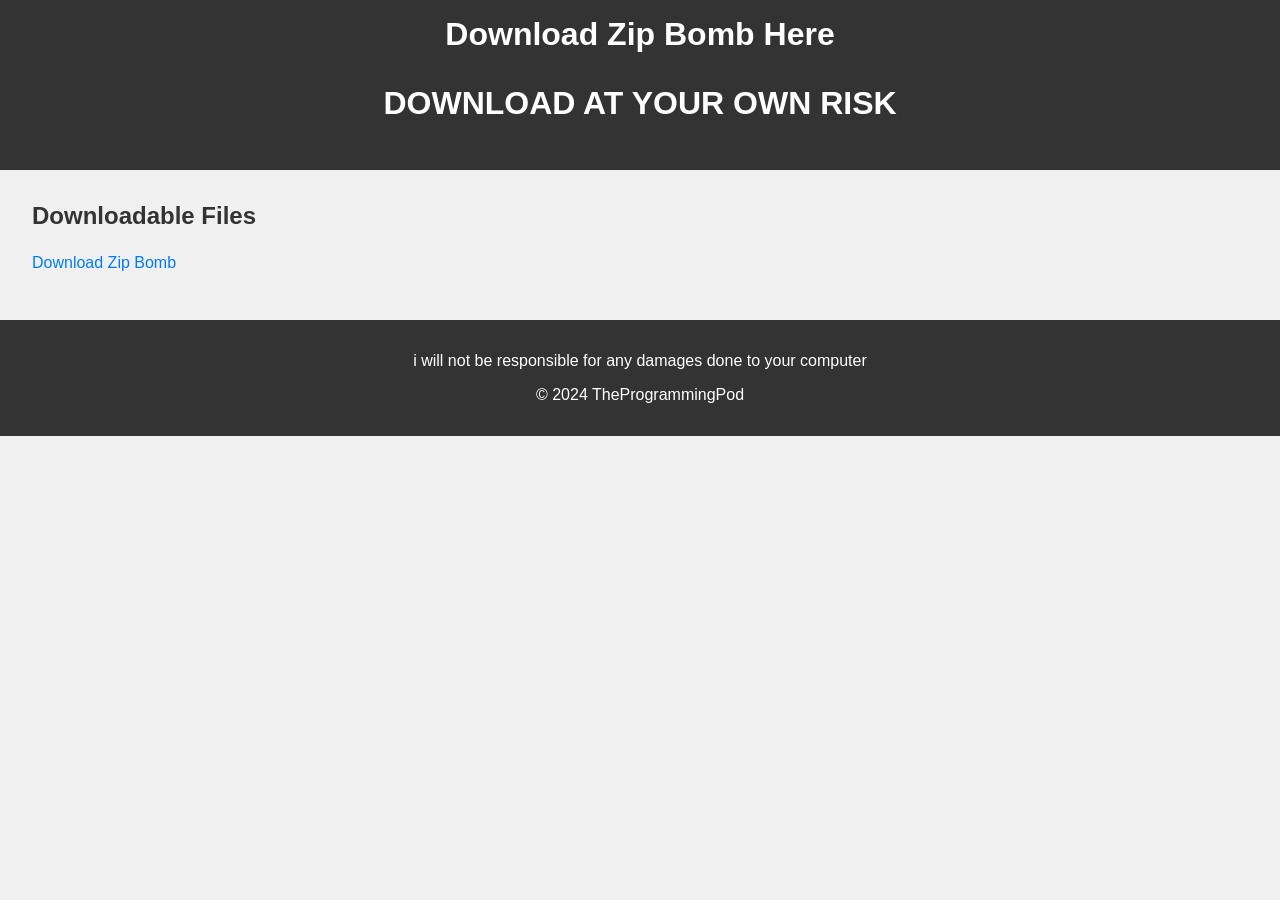
<file: index.html>
<!DOCTYPE html>
<html lang="en">
<head>
    <meta charset="UTF-8">
    <meta name="viewport" content="width=device-width, initial-scale=1.0">
    <title>Downloads</title>
    <link rel="stylesheet" href="zipbombwebsite.css">
</head>
<body>
    <header>
        <h1>Download Zip Bomb Here</h1>
        <h1>DOWNLOAD AT YOUR OWN RISK</h1>
    </header>
    <main>
        <section>
            <h2>Downloadable Files</h2>
            <ul>
                <li><a href="Zip Bomb/Zip Bomb.zip" download>Download Zip Bomb</a></li>
            </ul>
        </section>
    </main>
    <footer>
        <p>i will not be responsible for any damages done to your computer</p>
        <p>&copy; 2024 TheProgrammingPod</p>
    </footer>
</body>
</html>
</file>
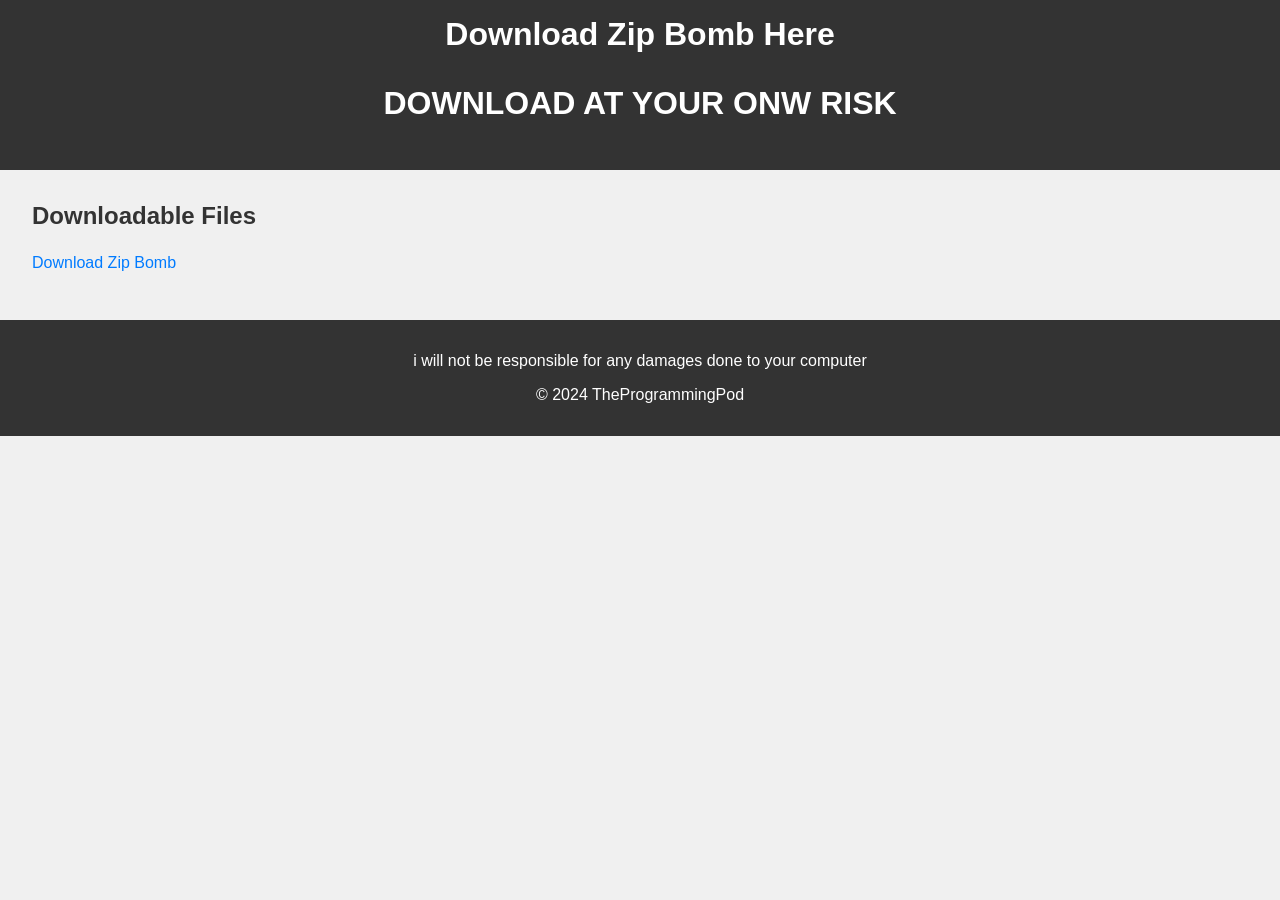
<file: zipbombwebsite.html>
<!DOCTYPE html>
<html lang="en">
<head>
    <meta charset="UTF-8">
    <meta name="viewport" content="width=device-width, initial-scale=1.0">
    <title>Simple Website</title>
    <link rel="stylesheet" href="zipbombwebsite.css">
</head>
<body>
    <header>
        <h1>Download Zip Bomb Here</h1>
        <h1>DOWNLOAD AT YOUR ONW RISK</h1>
    </header>
    <main>
        <section>
            <h2>Downloadable Files</h2>
            <ul>
                <li><a href="Zip Bomb/Zip Bomb.zip" download>Download Zip Bomb</a></li>
            </ul>
        </section>
    </main>
    <footer>
        <p>i will not be responsible for any damages done to your computer</p>
        <p>&copy; 2024 TheProgrammingPod</p>
    </footer>
</body>
</html>
</file>
<file: zipbombwebsite.css>
body {
    font-family: Arial, sans-serif;
    margin: 0;
    padding: 0;
    background-color: #f0f0f0;
    color: #333;
}

header, footer {
    background-color: #333;
    color: #fff;
    text-align: center;
    padding: 1em 0;
}

main {
    padding: 2em;
}

h1, h2 {
    margin: 0 0 1em;
}

ul {
    list-style-type: none;
    padding: 0;
}

li {
    margin: 0.5em 0;
}

a {
    text-decoration: none;
    color: #007BFF;
}

a:hover {
    text-decoration: underline;
}
</file>
